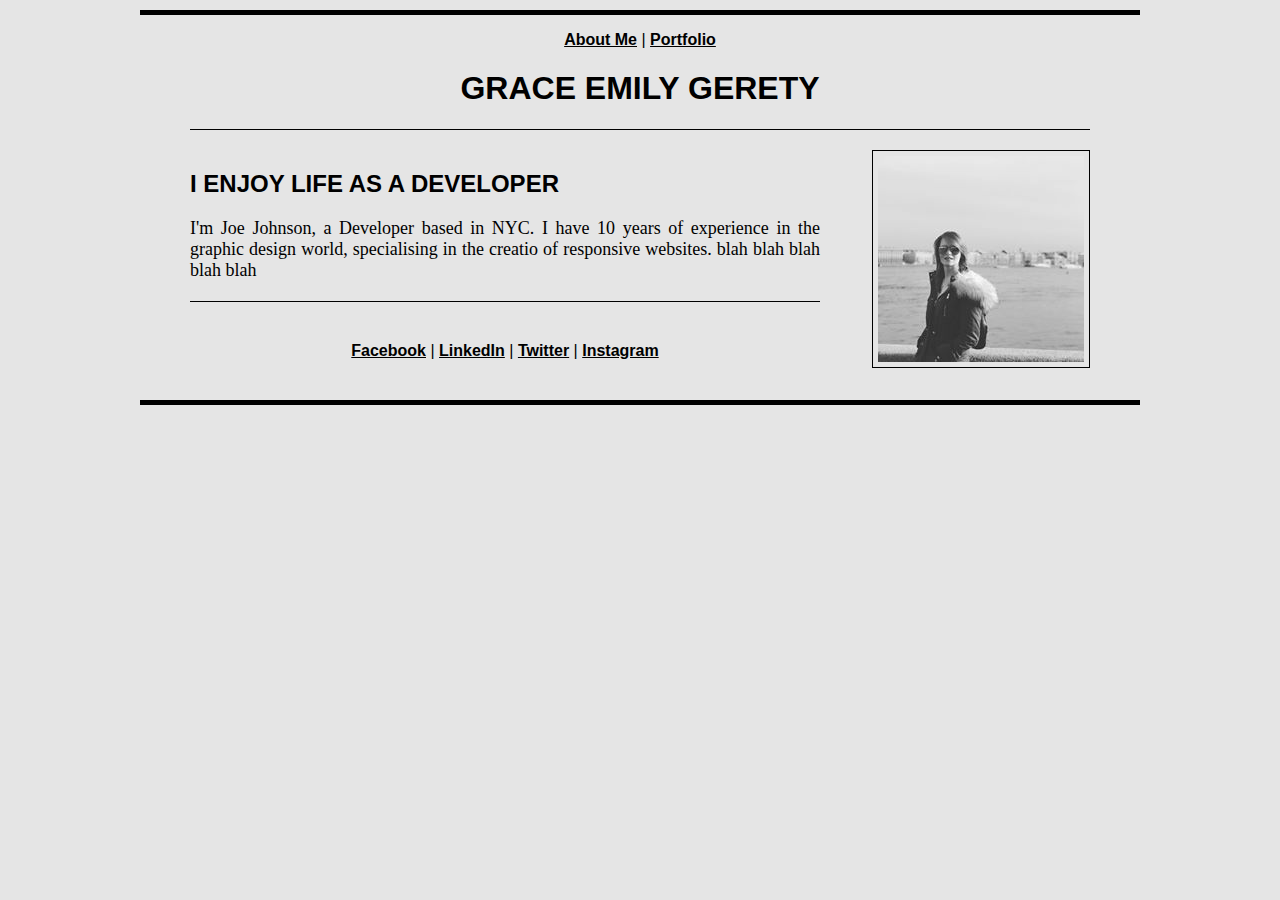
<file: index.html>
<!DOCTYPE html>
<html>
  <head>
    <meta charset="utf-8">
    <link rel="stylesheet" href="./style/solution-style.css">
    <title>Portfolio</title>
  </head>
  <body>
    <header>
      <ul id="menu">
        <li><a href="#">About Me</a></li>
        <li>|</li>
        <li><a href="./portfolio-page.html">Portfolio</a></li>
      </ul>
      <h1>Grace Emily Gerety</h1>
    </header>
    <main>
      <div class="bio">
        <h2>I ENJOY LIFE AS A DEVELOPER</h2>
        <p>I'm Joe Johnson, a Developer based in NYC. I have 10 years of experience
          in the graphic design world, specialising in the creatio of responsive
          websites. blah blah blah blah blah </p>
          <ul id="social">
          <li><a href="www.facebook.co.uk">Facebook</li></a>
          <li>|</li>
          <li><a href="www.Linkedin.co.uk">LinkedIn</li></a>
          <li>|</li>
          <li><a href="www.twitter.co.uk">Twitter</li></a>
          <li>|</li>
          <li><a href="www.instagram.co.uk">Instagram</li></a>
          </ul>
      </div>
      <div class="picture">
        <img src="./Grace.jpg" alt="Photo of Grace" class="pic">
      </div>
      <div class="clear"></div>
    </main>


  </body>
</html>
</file>
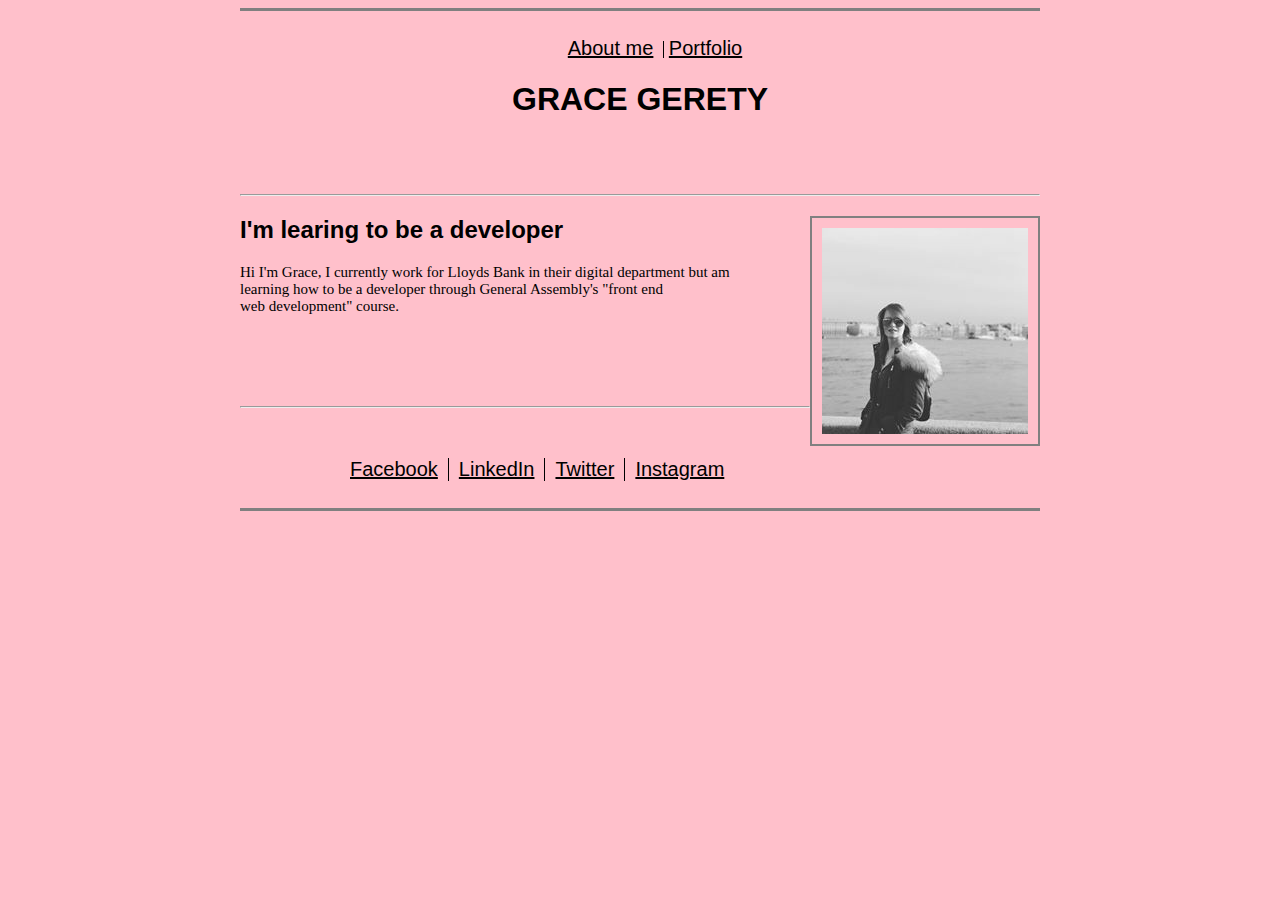
<file: about-page.html>
<!DOCTYPE html>
<html>
  <head>
    <meta charset="utf-8">
    <title>About Me</title>
    <link rel="stylesheet" href="./style/style.css" />
  </head>
  <body>
      <header>
        <ul>
          <li class="title"><a href="./about-page.html">About me</a></li>
          <li class="title" id="porto"><a href="./portfolio-page.html">Portfolio</a></li>
        </ul>
          <h1>GRACE GERETY</h1>
      </header>

    <br>
    <br>
    <hr>
  <div class="bio">
    <img id= Grace src="./Grace.jpg" alt="Photo of Grace">
    <h2>I'm learing to be a developer</h2>
        <p>Hi I'm Grace, I currently work for Lloyds Bank in their digital
    department but am <br>learning how to be a developer through General
  Assembly's "front end <br>web development" course.</p>
  </div>
  <br>
  <hr id="footer">
<footer>
    <li class="social" id="fb"><a href="www.facebook.co.uk">Facebook</li> </a>
    <li class="social"><a href="www.Linkedin.co.uk">LinkedIn</li> </a>
    <li class="social"><a href="www.twitter.co.uk">Twitter</li> </a>
    <li class="social"><a href="www.instagram.co.uk">Instagram</li> </a>
  </footer>

  </body>
</html>
</file>
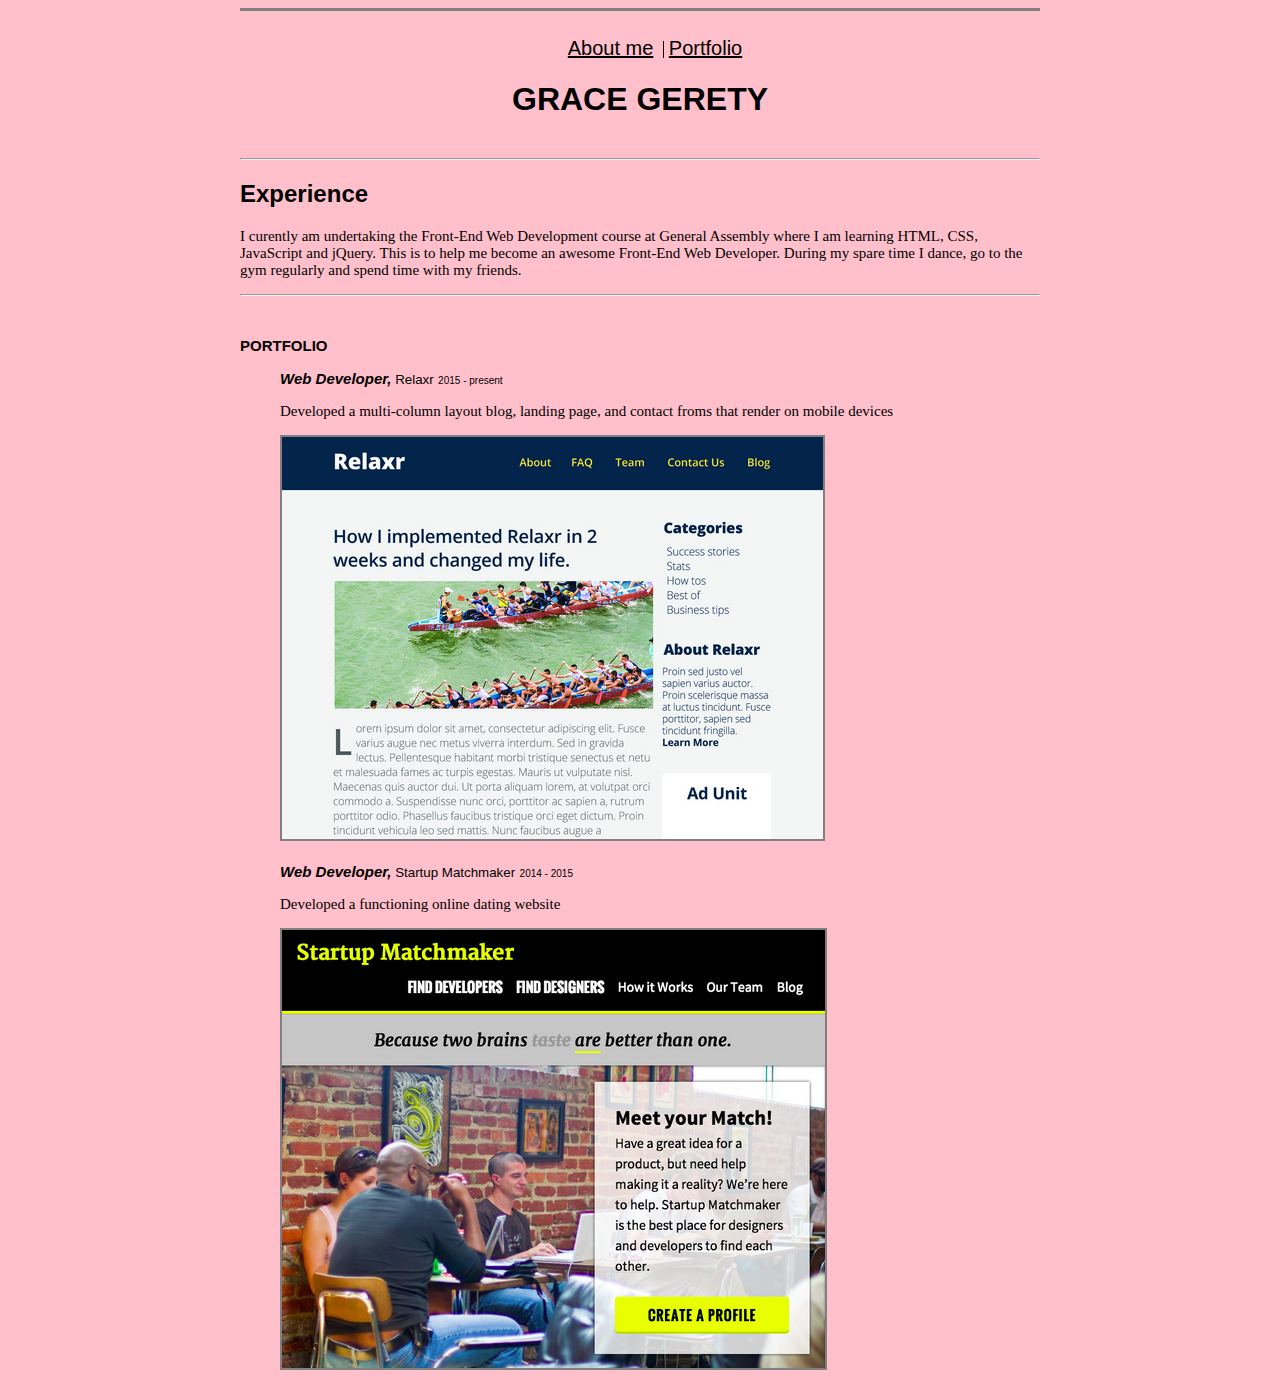
<file: portfolio-page.html>
<!DOCTYPE html>
<html>
  <head>
    <meta charset="utf-8">
    <title>Portfolio</title>
    <link rel="stylesheet" href="./style/style.css" />
  </head>
  <body>
    <header>
      <ul>
      <li class="title"><a href="./about-page.html">About me</a></li>
      <li class="title" id="porto"><a href="./portfolio-page.html">Portfolio</a></li>
    </ul>
    <h1>GRACE GERETY</h1>
  </header>
  <hr>

      <h2>Experience</h2>
        <p>I curently am undertaking the Front-End Web Development course at
    General Assembly where I am learning HTML, CSS, JavaScript and jQuery.
  This is to help me become an awesome Front-End Web Developer. During my spare
time I dance, go to the gym regularly and spend time with my friends.</p>
<hr>
        <br>
        <h3>PORTFOLIO</h3>
        <div class="bullet">
          <ul>
            <li class="title2">Web Developer,</li><small class="company">
              Relaxr</small> <small class="year"> 2015 - present</small>
              <p>Developed a multi-column layout blog, landing page, and contact
                 froms that render on mobile devices</p>
                 <img src="./relaxr_deliverable.png" alt="screenshot of relaxr webpage">
                 <br>
                 <br>
            <li class="title2">Web Developer,</li><small class="company">
               Startup Matchmaker</small> <small class="year"> 2014 - 2015</small>
              <p>Developed a functioning online dating website</p>
              <img src="startup_matchmaker_deliverable.png" alt="">
          </ul>
        </div>


  </body>
</html>
</file>
<file: style/solution-style.css>
body {
  border-top: 5px solid black;
  border-bottom: 5px solid black;
  width: 1000px;
  margin: 10px auto;
  font-family: arial;
  background-color: #e5e5e5;

}

#menu, #social {
  list-style-type: none;
  text-align: center;
  padding: 0;
}

#menu li, #social li {
  display: inline;
}

a {
  color: black;
  font-weight: bold;

}

h1 {
  text-align: center;
  text-transform: uppercase;
}

h2 {
  text-transform: uppercase;
}

main {
  width: 90%;
  margin-left: 5%;
  border-top: 1px solid  black;
}

main p {
  font-size: 18px;
  font-family: serif;
  text-align: justify;
  border-bottom: 1px solid black;
  padding-bottom: 20px;
}

.bio {
  width: 70%;
  float: left;
  margin-top: 20px;
}

.picture {
  width: 30%;
  float: right;

}

.clear {
  clear: both;
}

.pic {
  border: 1px solid black;
  padding: 5px;
  float: right;
  margin-top: 20px;
}

.foot {
  width: 70%;
}

#social {
  margin-bottom: 40px;
  margin-top: 40px;
}
</file>
<file: style/style.css>
body {
  background-color: pink;
  width: 800px;
  font-family: helvetica;
  margin-left: auto;
  margin-right: auto;
}
img {
  border: 2px solid gray;
}

#Grace {
  float:right;
  padding: 10px;
}
a {
  font-size: 20px;
  color: black;
}
a:hover {
  color: white;
  font-weight: bold;
}
a:active {
  font-style: italic;
}
.bio {
  margin: auto;
  padding-bottom: 50px;
}
header {
  text-align: center;
  padding: 10px;
  border-top: 3px solid gray;
}
h3 {
  font-size: 15px;
  font-weight: bold;
}
p {
  font-size: 15px;
  font-family: serif;
}
footer {
  text-align: center;
  padding-bottom: 50px;
  border-bottom: 3px solid gray;
}
.title {
  display:inline;
  border-right: 1px solid black;
  padding-right: 10px;
}
.title2 {
  font-size: 15px;
  font-weight: bold;
  font-style: italic;
  display: inline;
}
.year {
  font-size: 10px;
}
#porto {
  border-right: none;
}
.social {
  display: inline;
  float:left;
  text-align: center;
  padding-left: 10px;
  padding-right: 10px;
  border-left: 1px solid black;
}
#fb {
  border-left: none;
  padding-left: 110px;
}
#footer {
  margin-bottom: 50px;
}
</file>
